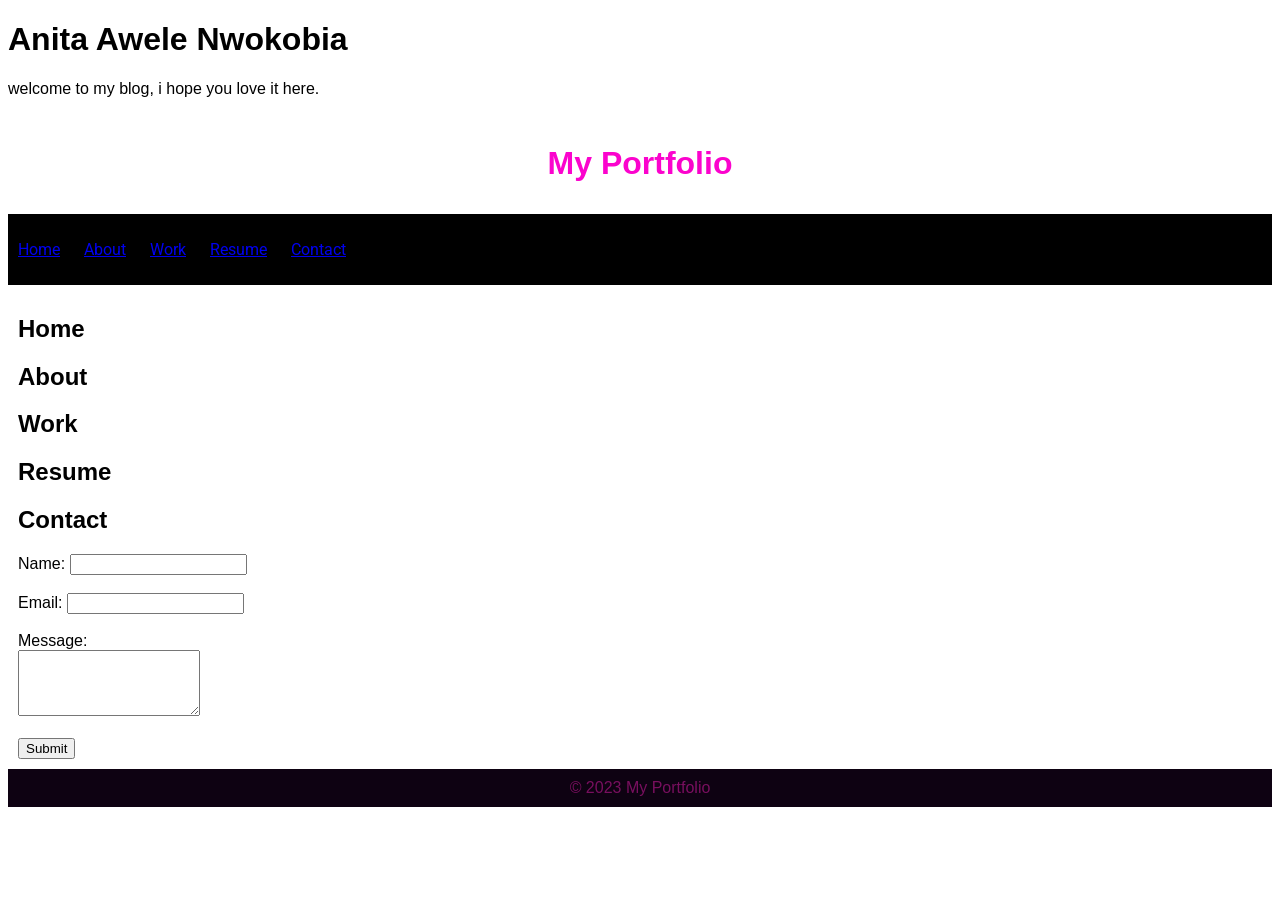
<file: index.html>
<!DOCTYPE html>
<html lang="en">
<head>
    <meta charset="UTF-8">
    <meta name="viewport" content="width=device-width, initial-scale=1.0">
    <title>My Portfolio</title>
    <h1>Anita Awele Nwokobia</h1>
    <p>welcome to my blog, i hope you love it here.</p>
    
    <link rel="stylesheet" type="text/css" href="style.css">
    <link rel="stylesheet" href="https://fonts.googleapis.com/css?family=Roboto:400,700&display=swap">
    <style>
        
        body {font-family: 'Franklin Gothic Medium', 'Arial Narrow', Arial, sans-serif, sans-serif;}
        header {
            background-color: #ff000000;
            color: #fb03cd;
            text-align: center;
            padding: 10px;
        }
        nav {
            background-color: #000000;
            padding: 10px;
        }
        nav ul {
            list-style-type: none;
            padding: 10;
        }
        nav ul li {
            display: inline;
            margin-right: 20px;
        }
        main {
            padding: 10px;
        }
        footer {
            background-color: #0e0212;
            color: #ec1eb17a;
            text-align: center;
            padding: 10px;
        }
    </style>
</head>
<body>
    <header>
        <h1>My Portfolio</h1> 
    </header>
    <nav>
        <ul>
            <li><a href="#home">Home</a></li>
            <li><a href="#about">About</a></li>
            <li><a href="#work">Work</a></li>
            <li><a href="#resume">Resume</a></li>
            <li><a href="#contact">Contact</a></li>
        </ul>
    </nav>
    <main>
        <section id="home">
            <h2>Home</h2>
            <!--  -->
        </section>
        <section id="about">
            <h2>About</h2>
            <!-- Hi! I'm Anita Nwokobia, a buisness woman and an aspiring web developer. -->
        </section>
        <section id="work">
            <h2>Work</h2>
            <!-- buisness woman -->
        </section>
        <section id="resume">
            <h2>Resume</h2>
            <!--  -->
        </section>
        <section id="contact">
            <h2>Contact</h2>
            <form action="contact" method="post">
                <label for="name">Name:</label>
                <input type="text" id="name" name="name"><br><br>

                <label for="email">Email:</label>
                <input type="email" id="email" name="email"><br><br>

                <label for="message">Message:</label><br>
                <textarea id="message" name="message" rows="4"></textarea><br><br>

                <input type="submit" value="Submit">
            </form>
        </section>
    </main>
    <footer>
        &copy; 2023 My Portfolio
    </footer>
</body>
</html>
</file>
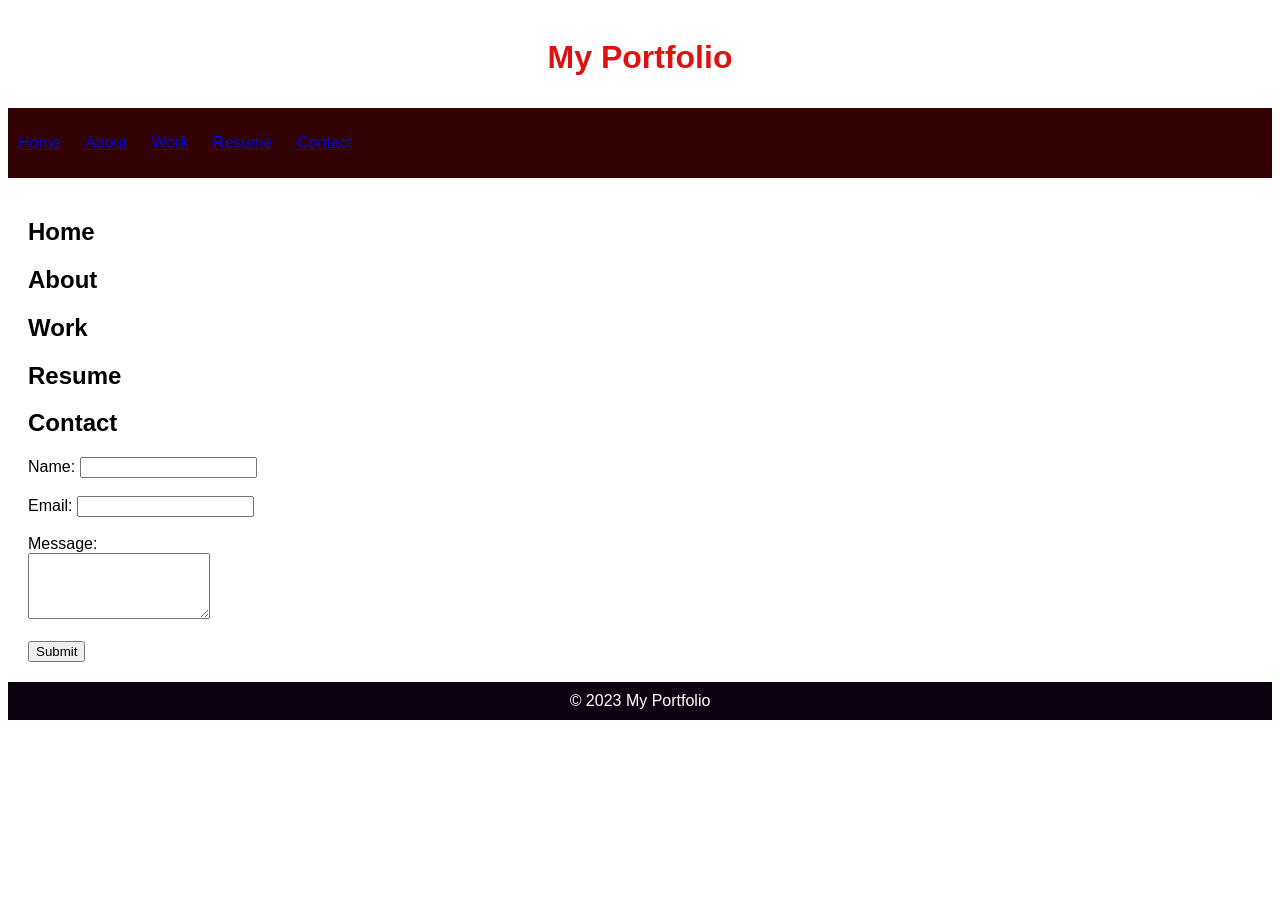
<file: assignment.html>
<!DOCTYPE html>
<html lang="en">
<head>
    <meta charset="UTF-8">
    <meta name="viewport" content="width=device-width, initial-scale=1.0">
    <title>My Portfolio</title>
    <style>
        
        body {font-family: Arial, sans-serif;}
        header {
            background-color: #ff000000;
            color: #df1212;
            text-align: center;
            padding: 10px;
        }
        nav {
            background-color: #320202;
            padding: 10px;
        }
        nav ul {
            list-style-type: none;
            padding: 0;
        }
        nav ul li {
            display: inline;
            margin-right: 20px;
        }
        main {
            padding: 20px;
        }
        footer {
            background-color: #0e0212;
            color: #ffffff;
            text-align: center;
            padding: 10px;
        }
    </style>
</head>
<body>
    <header>
        <h1>My Portfolio</h1> 
    </header>
    <nav>
        <ul>
            <li><a href="#home">Home</a></li>
            <li><a href="#about">About</a></li>
            <li><a href="#work">Work</a></li>
            <li><a href="#resume">Resume</a></li>
            <li><a href="#contact">Contact</a></li>
        </ul>
    </nav>
    <main>
        <section id="home">
            <h2>Home</h2>
            <!--  -->
        </section>
        <section id="about">
            <h2>About</h2>
            <!-- Hi! I'm Anita Nwokobia, a buisness woman and an aspiring web developer. -->
        </section>
        <section id="work">
            <h2>Work</h2>
            <!-- buisness woman -->
        </section>
        <section id="resume">
            <h2>Resume</h2>
            <!--  -->
        </section>
        <section id="contact">
            <h2>Contact</h2>
            <form action="contact" method="post">
                <label for="name">Name:</label>
                <input type="text" id="name" name="name"><br><br>

                <label for="email">Email:</label>
                <input type="email" id="email" name="email"><br><br>

                <label for="message">Message:</label><br>
                <textarea id="message" name="message" rows="4"></textarea><br><br>

                <input type="submit" value="Submit">
            </form>
        </section>
    </main>
    <footer>
        &copy; 2023 My Portfolio
    </footer>
</body>
</html>
</file>
<file: style.css>
nav ul {
    list-style: none;
    padding: 0;
}

nav ul li {
    display: inline;
    margin-right: 10px;
}

nav {
    font-family: 'Roboto', sans-serif;
}
</file>
